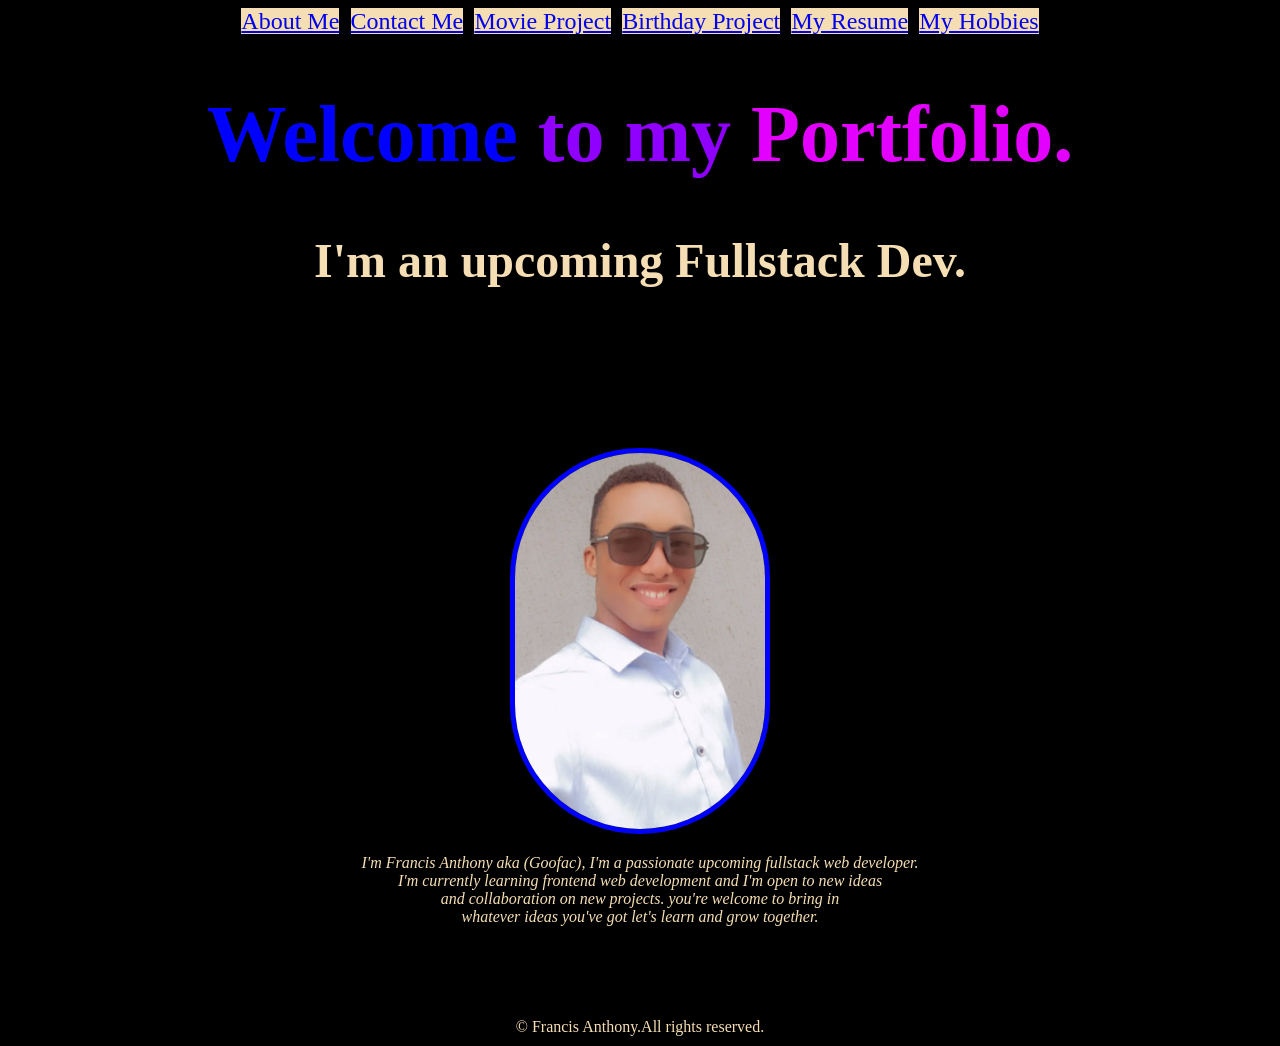
<file: index.html>
<!DOCTYPE html>
<html lang="en">

<head>
  <meta charset="UTF-8">
  <meta name="viewport" content="width=device-width, initial-scale=1.0">
  <link rel="stylesheet" href="style.css">
  <title>CSS Grid</title>
  
</head>

<body id="portfolio">
  <div class="grid-container">
    <div class="first card">
        <a href="./Public/about.html">About Me</a> |
        <a href="./Public/contact.html">Contact Me</a> |
        <a href="./Public/movie ranking.html">Movie Project</a> |
        <a href="./Public/birthday invite.html">Birthday Project</a> |
        <a href="./Public/resume.html">My Resume</a> |
        <a href="./Public/hobbies.html">My Hobbies</a> <br>
        <h1><span id="wel">Welcome</span> <span id="to">to my</span> <span id="por">Portfolio.</span></h1>
        
        <h2>I'm an upcoming Fullstack Dev.<h2>
    </div>
    <div class="second card">
        <img src="./Images/me.png" alt="a picture of goofac">
        <p>I'm Francis Anthony aka (Goofac), 
        I'm a passionate upcoming fullstack web
        developer. <br> I'm currently learning frontend web development and I'm open to new ideas <br> and collaboration on new projects. you're welcome to bring in <br> whatever ideas you've got let's learn and grow together.</p>
        
    </div>
    <div class="third card">
        <footer id="footer">
            ©️ Francis Anthony.All rights reserved.
        </footer>
    </div>
  </div>

</body>

</html>
</file>
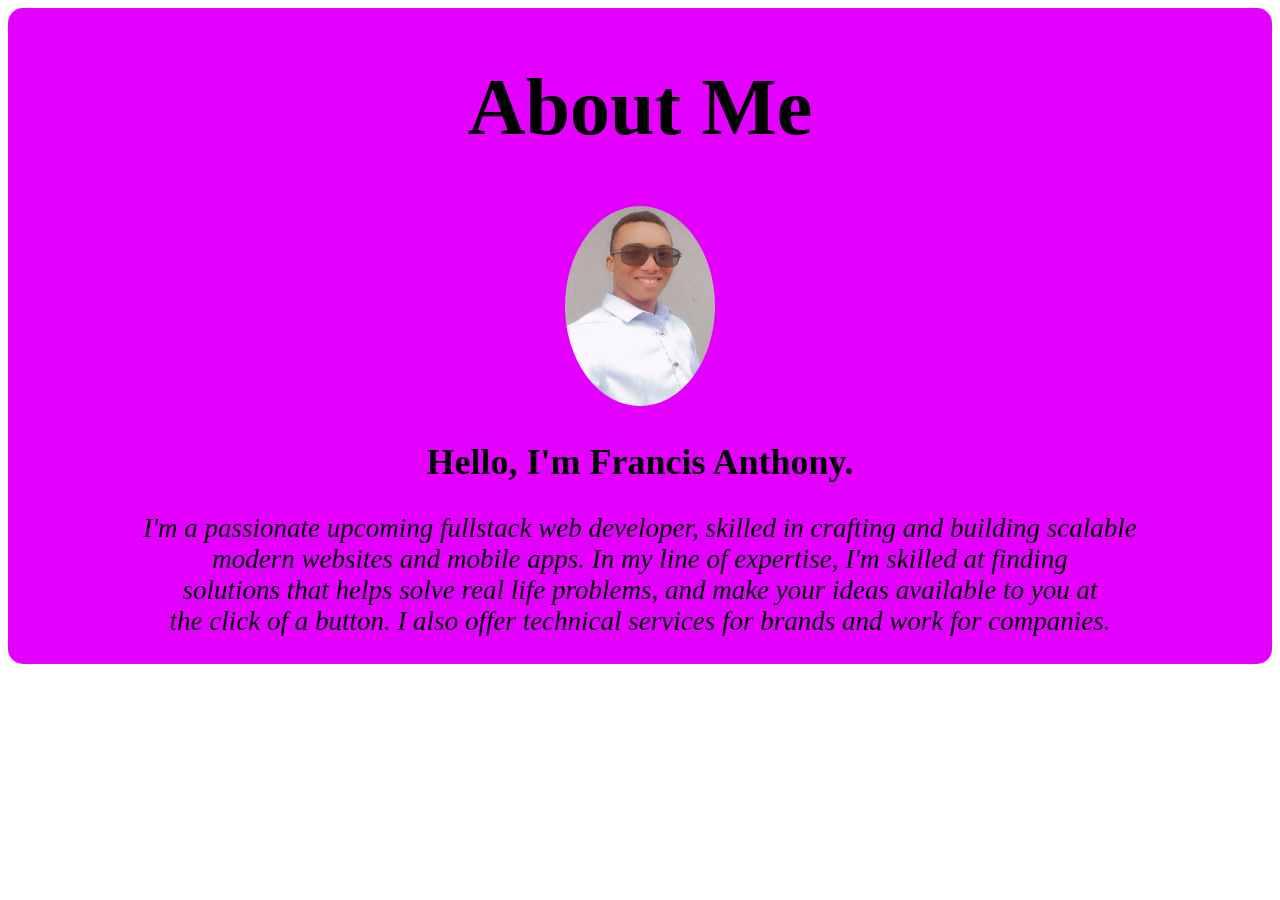
<file: Public/about.html>
<!DOCTYPE html>
<html lang="en">
    <head>
        <meta charset="UTF-8">
        <meta name="viewport" content="width=device-width, initial-scale=1.0">
        <link rel="stylesheet" href="../style.css">
        <title>My Portfolio</title>
    </head>
    <body id="about">
        <div class="main">
            <div class="first card">
                <h1>About Me</h1>
                <img id="image" src="../Images/me.png" alt="a picture of Francis">
                <h2 id="hello">Hello, I'm Francis Anthony.</h2>
                <p>I'm a passionate upcoming fullstack web developer, skilled in crafting and building scalable <br> modern websites and mobile apps.
                In my line of expertise, I'm skilled at finding <br> solutions that helps solve real life problems, and make your ideas available to you at <br> the click of a button.
                I also offer technical services for brands and work for companies.</p>
            </div>
        </div>
        
    </body>
</html>
</file>
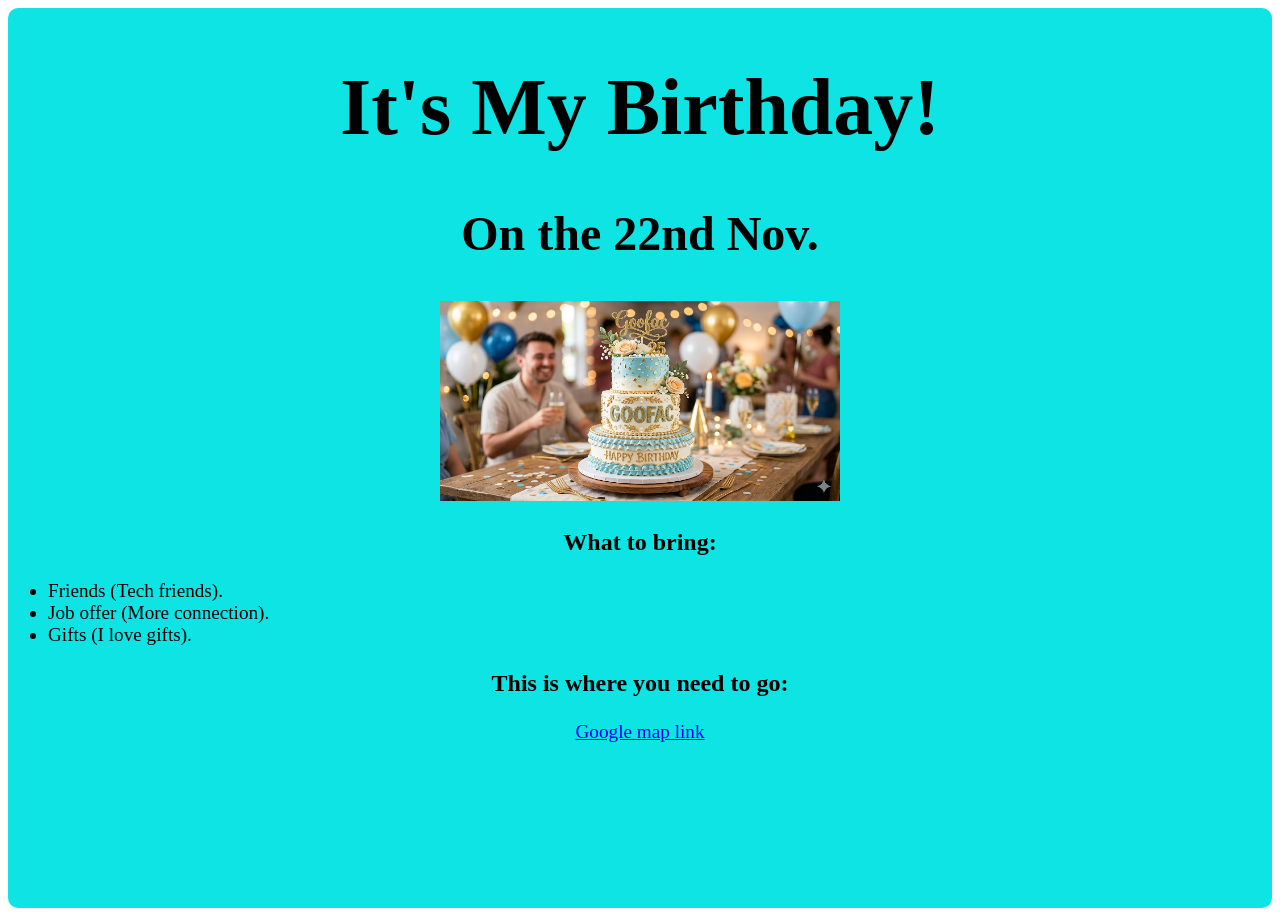
<file: Public/birthday invite.html>
<!-- This is one possible solution -->
<!doctype html>
<html lang="en">
  <head>
    <meta charset="UTF-8" />
    <title>Movie Ranking</title>
    <link rel="stylesheet" href="../style.css" />
    <meta name="viewport" content="width=device-width, initial-scale=1.0" />
  </head>
  <body id="birthday">
    <div class="main">
      <div class="first card">
        <h1>It's My Birthday!</h1>
        <h2>On the 22nd Nov.</h2>
        <p><img class="cake" src="../Images/cake.png" alt="a birthday cake" /></p>
        <h3>What to bring:</h3>
        <ul id="list">
          <li>Friends (Tech friends).</li>
          <li>Job offer (More connection).</li>
          <li>Gifts (I love gifts).</li>
        </ul>
        <h3>This is where you need to go:</h3>
        <p>
          <a
            href="https://www.google.com/maps/@35.7040744,139.5577317,3a,75y,289.6h,87.01t,0.72r/data=!3m6!1e1!3m4!1sgT28ssf0BB2LxZ63JNcL1w!2e0!7i13312!8i6656"
            >Google map link</a
          >
        </p>
      </div>
    </div>
  </body>
</html>
</file>
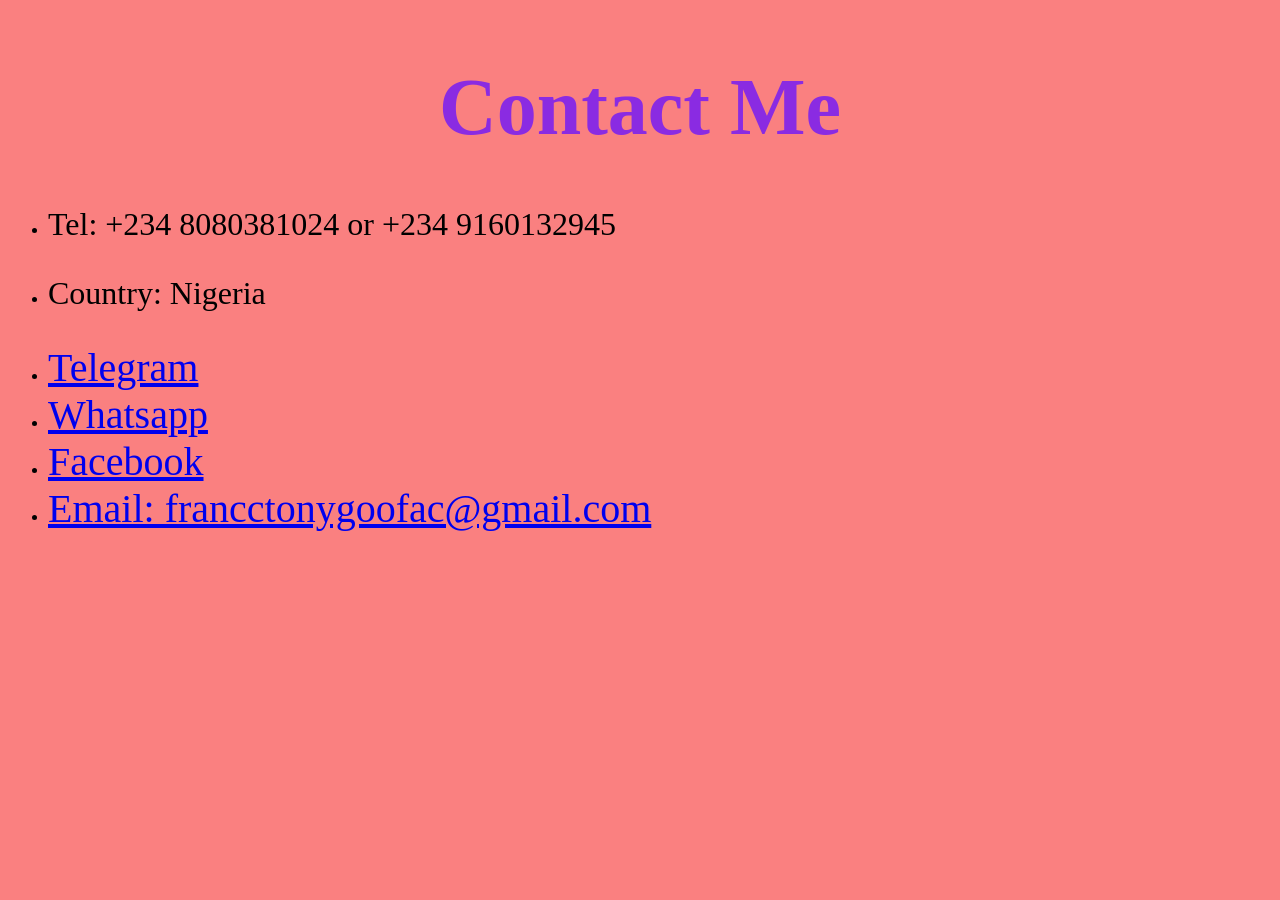
<file: Public/contact.html>
<!doctype html>
<html lang="en">
  <head>
    <meta charset="UTF-8" />
    <title>Contact Me</title>
    <meta name="viewport" content="width=device-width, initial-scale=1.0" />
    <link rel="stylesheet" href="../style.css">
  </head>
  <body id="contact">
    <div class="main">
      <div class="first card">
        <h1>Contact Me</h1>
        <ul>
          <li><p>Tel: +234 8080381024 or +234 9160132945</p></li>
          <li><p>Country: Nigeria</p></li>
          
          <li><a href="https://t.me/Goofac">Telegram</a></li>
          <li ><a href="https://wa.link/954erw">Whatsapp</a></li>
          <li><a href="https://m.me/Goofac01">Facebook</a></li>
          
          <li>
             <a href="mailto:francctonygoofac@gmail.com"
              >Email: francctonygoofac@gmail.com</a>
          </li>
        </ul>
      </div>
    </div>
  </body>
</html>
</file>
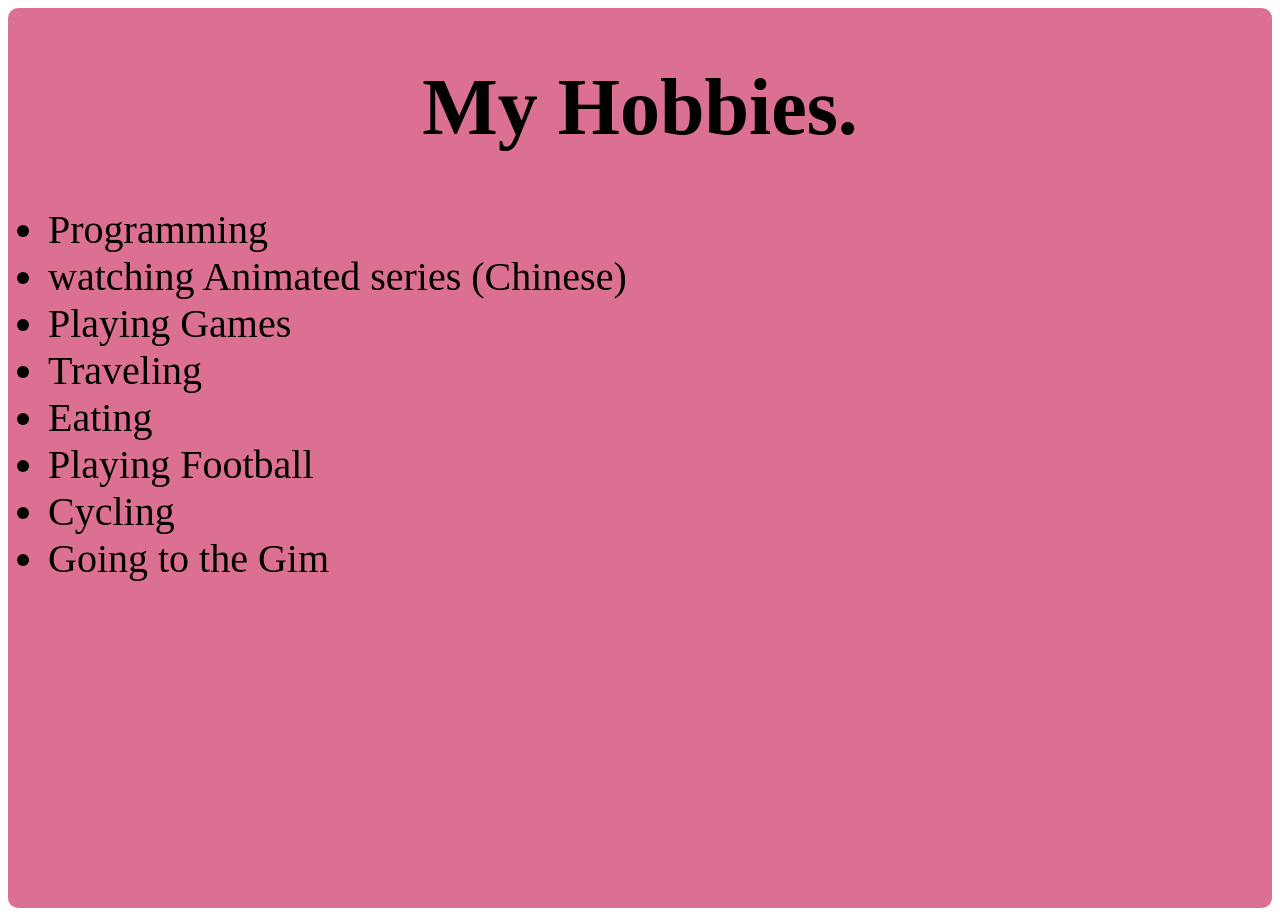
<file: Public/hobbies.html>
<!DOCTYPE html>
<html lang="en">
<head>
    <meta charset="UTF-8">
    <meta name="viewport" content="width=device-width, initial-scale=1.0">
    <link rel="stylesheet" href="../style.css">
    <title>My Hobbies</title>
</head>
<body id="hobby">
    <div class="main">
        <div class="first">
            <h1>My Hobbies.</h1>
            <ul>
                <li>Programming</li>
                <li>watching Animated series (Chinese)</li>
                <li>Playing Games</li>
                <li>Traveling</li>
                <li>Eating</li>
                <li>Playing Football</li>
                <li>Cycling</li>
                <li>Going to the Gim</li>
            </ul>

        </div>
    </div>
</body>
</html>
</file>
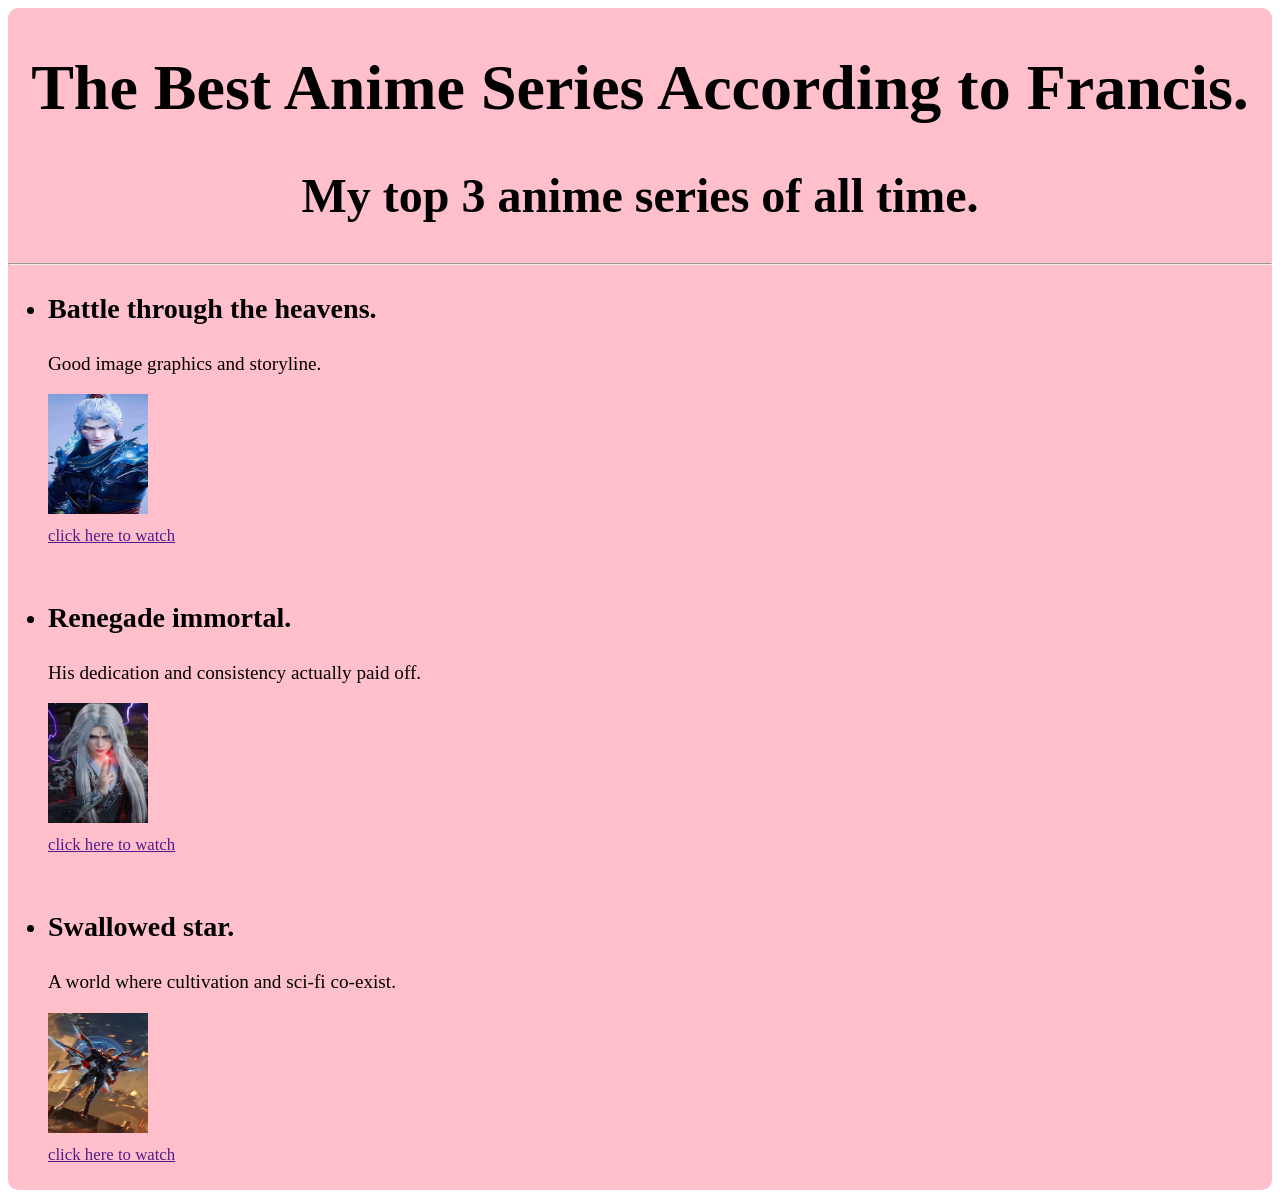
<file: Public/movie ranking.html>
<!doctype html>
<html lang="en">
  <head>
    <meta charset="UTF-8" />
    <title>Movie Ranking</title>
    <link rel="stylesheet" href="../style.css" />
    <meta name="viewport" content="width=device-width, initial-scale=1.0" />
  </head>
  <body id="movie">
    <div class="main">
      <div class="first card">
        <h1>The Best Anime Series According to Francis.</h1>
        <h2>My top 3 anime series of all time.</h2>
        <hr />

        <ul id="list">
          <li><h3>Battle through the heavens.</h3></li>
          <p>Good image graphics and storyline.</p>
          <img
            src="../Images/btth.png"
            width="100"
            height="120"
            alt="a picture of xiao yan" /><br />
          <a href="">click here to watch</a>
          <br />
          <br />

          <li><h3>Renegade immortal.</h3></li>
          <p>His dedication and consistency actually paid off.</p>
          <img
            src="../Images/renegade.png"
            width="100"
            height="120"
            alt="a picture of wang lin" /><br />
          <a href="">click here to watch</a>
          <br />
          <br />

          <li><h3>Swallowed star.</h3></li>
          <p>A world where cultivation and sci-fi co-exist.</p>
          <img
            src="../Images/swallowed.png"
            width="100"
            height="120"
            alt="a picture of luo feng" /><br />
          <a href="">click here to watch</a>
        </ul>
      </div>
    </div>
  </body>
</html>
</file>
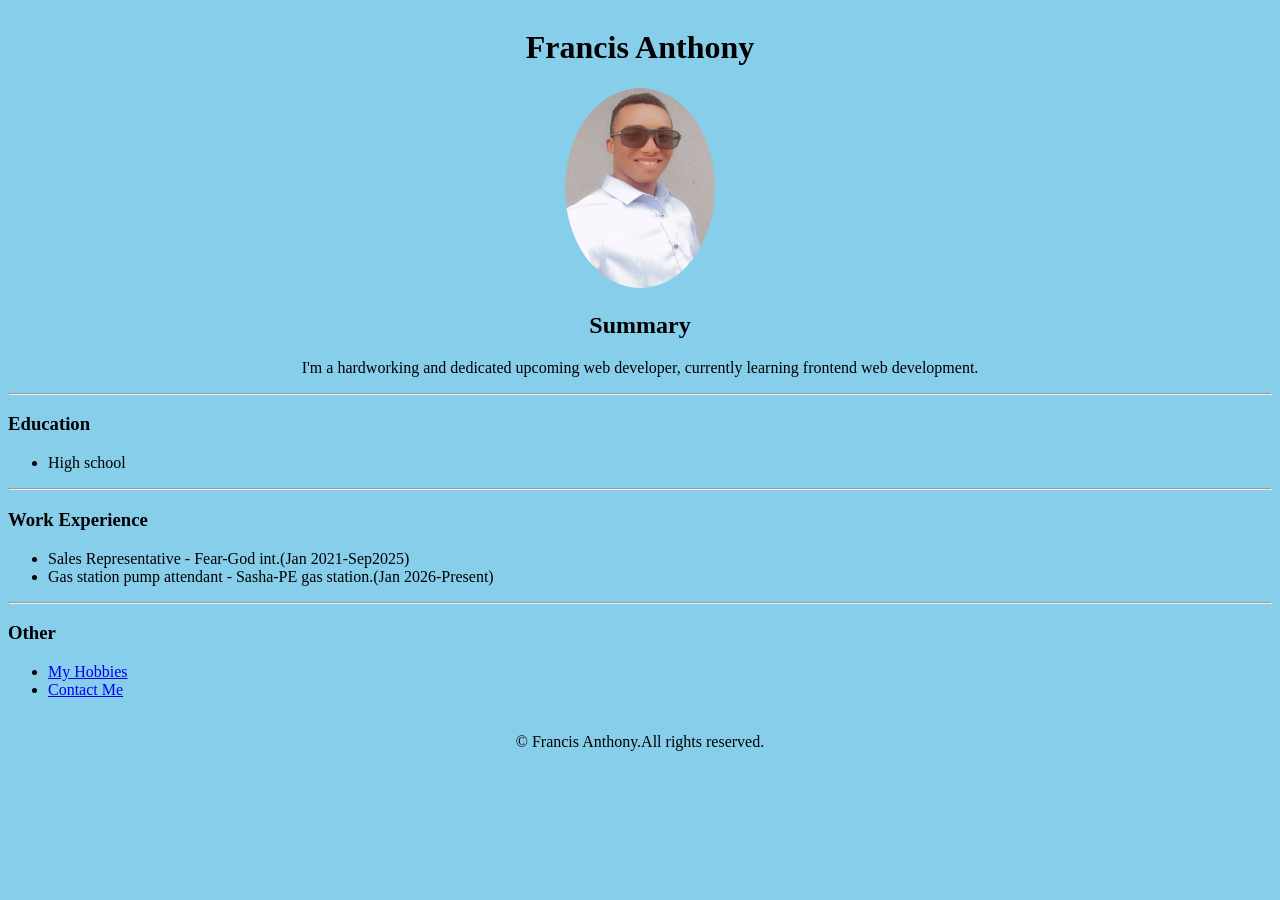
<file: Public/resume.html>
<!doctype html>
<html lang="en">
  <head>
    <meta name="viewport" content="width=device-width" />
    <meta charset="UTF-8" />
    <title>My Resume</title>
    <link rel="stylesheet" href="../style.css" />
  </head>
  <body id="resume">
    <div class="main">
      <div class="first card">
        <h1>Francis Anthony</h1>
        <img id="me" src="../Images/me.png" alt="a picture of francis" />
        <h2>Summary</h2>
        <p>
          I'm a hardworking and dedicated upcoming web developer, currently
          learning frontend web development.
        </p>
        <hr />
        <h3>Education</h3>
        <ul>
          <li>High school</li>
        </ul>
        <hr />
        <h3>Work Experience</h3>
        <ul>
          <li>Sales Representative - Fear-God int.(Jan 2021-Sep2025)</li>
          <li>
            Gas station pump attendant - Sasha-PE gas station.(Jan 2026-Present)
          </li>
        </ul>
        <hr />
        <h3>Other</h3>
        <ul>
          <li><a href="../Public/hobbies.html">My Hobbies</a></li>
          <li><a href="../Public/contact.html">Contact Me</a></li>
        </ul>
        <br />
        <footer>©️ Francis Anthony.All rights reserved.</footer>
      </div>
    </div>
  </body>
</html>
</file>
<file: style.css>
#portfolio{
    background: black;
    .grid-container {
        display: grid;
        background: bla;
        grid-template-columns: 1fr 1fr;
        gap: 30px;
        text-align: center ;
      }
  
      .first {
        grid-column: span 2;
        height: 400px;
      }
      .second{
          grid-column: span 2;
          height: 550px;
      }
       img{
          width: 250px;
          height: ;
          margin-top: 10px;
          border-radius: 150px;
          border: 5px solid blue;
      }
      .third{
          grid-column: span 2;
          height: 20px;
      }
      h1{
          font-size: 5rem;
          color: #7a00ff;
      }
      h2{
          font-size: 3em;
          color: wheat;
      }
      p{
          color: wheat;
          font-style: italic;
      }
      #footer{
          color: wheat;
      }
      #wel{
          color: blue;
      }
      #to{
          color: #8f00ff;
      }
      #por{
          color: #e300ff;
      }
      a{
          font-size: 1.5em;
          background: wheat;
      }
}

    #contact {
        background: rgb(250, 128, 128);
         .main {
            display: grid;
            grid-template-columns: 1fr 1fr;
            grid-template-rows: 100%;
          }
            .first {
            grid-column: span 2;
          }
           p{
            font-size: 2em;
          }
           h1 {
            text-align: center;
            color: blueviolet;
            font-size: 5rem;
          }
           a{
            background-color: transparent;
            font-size: 2.5rem;
          }
      }
      

    #resume{
        background: skyblue;
        .main{
            display: grid;
            grid-template-columns: 1fr 1fr;
            grid-template-rows: 710px;
            gap: 10px;
            
        }
        .card{
            background: skyblue;
        }
        .first{
            grid-column: span 2;
            text-align: center;
            border-radius: 10px;
        }
        h1{
            text-align: center;
        }
        h2{
            text-align: center;
        }
        h3{
            text-align: left;
        }
        ul{
            text-align: left;
        }
        p{
            text-align: center;
        }
        #me{
            width: 150px;
            height: 200px;
            text-align: center;
            border-radius: 50%;
        }
    }

    #about{
        .main{
           display: grid;
           grid-template-columns: 1fr; 
           grid-template-rows: 100%;
        }
        .first{
            grid-column: span 2;
            text-align: center;
            font-size: large;
        }
        h1{
            font-size: 5rem;
        }
        h2{
            font-size: 2em;
        }
        p{
            font-style: italic;
            font-size: 1.5em;
        }
        img{
            width: 150px;
            height: 200px;
            border-radius: 50%;
        }
        .card{
            background: #e300ff;
            border-radius: 15px;
        }
    }

    #birthday{
        background: #fff;
        .main{
            display: grid;
            height: 100vh;
        }  
        .first{
            grid-column: span 2;
            background: rgb(15, 228, 228);
            border-radius: 10px; 
        }
        .cake{
            width: 400px;
            height: 200px;
           justify-self: center;
        }
        h1{
            font-size: 5rem;
            text-align: center;
        }
        h2{
            font-size: 3em;
            text-align: center;
        }
        h3{
            font-size: 1.5em;
            text-align: center;
        }
        p{
            text-align: center;
        }
        ul{ 
            font-size: larger;
            justify-self: center;
        }
        a{
            font-size: larger;
        }
    }

    #movie{
        
        .main{
            display: grid;
            grid-template-columns: 1fr;
            
        }
        .first{
            height: 100%;
            grid-column: span 2;
            background: pink;
            border-radius: 10px;
        }
        h1{
            text-align: center;
            font-size: 4rem;
        }
        h2{
            font-size: 3rem;
            text-align: center;
        }
        ul{
            font-size: 1.5em;
        }
        p{
            font-size: 0.8em;
        }
        a{
            font-size: 0.7em;
        }
    }

    #hobby{
         .main{
            display: grid;
            grid-template-columns: 1fr;
         }
         .first{
             background: palevioletred;
             grid-column: span 2;
             height: 100vh;
             border-radius: 10px;
         }
         h1{
             text-align: center;
             font-size: 5rem; 
         }
         ul{
            font-size: 2.5em;
         }
    }
    @media (max-width: 680px) {
       #portfolio{
         h1{
        font-size: 1.9rem;
    }
    h2{
        font-size: 1.3em;
    }
    a{
        font-size: 0.60em;
        background: wheat;
    }
    .first{
        height: 150px;
    }
    .second{
        height: 400px;
    }
    .second img{
        width: 150px;
        height: 200px;
        border: 2px solid blue;
    }
    .third{
        margin-top: 60px;
    }
       }
       
       #contact{
         a{
            font-size: 1.5em;
        }
        p{
            font-size: 1.3em;
        }
        h1{
            font-size: 3em;
        }
       }

       #resume{
        #me{
            width: 50px;
            height: 70px;
            text-align: center;
            border-radius: 50%;
        }
       }

       #about{
        h1{
            font-size: 3rem;
        }
        h2{
            font-size: 1.5em;
        }
        p{
            font-size: 1em;
        }
        .main{
            height: 100vh;
        }
        img{
            width: 100px;
            height: 150px;
        }
       }

       #birthday{
        h1{
            font-size: 2.5rem;
        }
        h2{
            font-size: 2em;
        }
        .cake{
            width: 200px;
            height: 100px;
        }
        h3{
            font-size: 1.5em;
        }
       }

       #movie{
        h1{
            font-size: 2.5rem;
        }
        h2{
            font-size: 1.5em;
            text-align: center;
        }
        ul{
            font-size: 1em;
        }
       }

       #hobby{
        h1{
            font-size: 2.5rem;
        }
        ul{
            font-size: 1.3em;
        }
       }

        
    }
</file>
